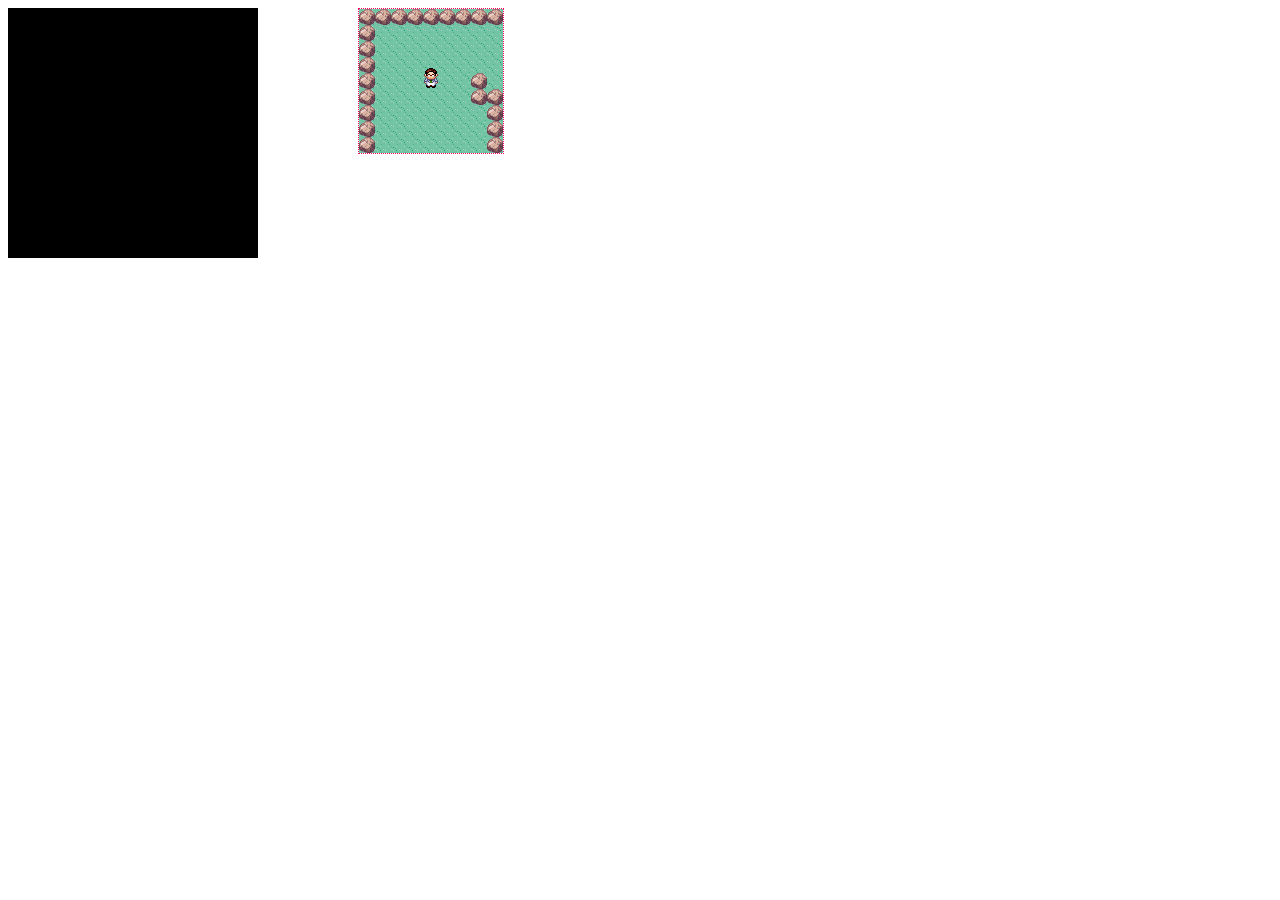
<file: labs/frago/index.html>
<!doctype html>
<html lang="en">
<head>
	<meta charset="UTF-8" />
	<title>Fusite</title>
	<link rel="stylesheet" href="css/tile.css" media="all" />
</head>
<body>

	<div id="output"></div>
	<canvas id="canvas"></canvas>

	<script src="http://code.jquery.com/jquery-1.8.2.min.js"></script>
	<script src="js/core/singleton.js"></script>
	<script src="js/core/Stage.js"></script>
	<script src="js/core/AssetsManager.js"></script>
	<script src="js/core/GameViewport.js"></script>
	<script src="js/core/GameObject.js"></script>
	<script src="js/core/GameMap.js"></script>
	<script src="js/core/GamePlayer.js"></script>
	<script src="js/core/GameStage.js"></script>
	<script src="js/core/fusite.js"></script> 
	<script src="js/game.js"></script>

</body>
</html>
</file>
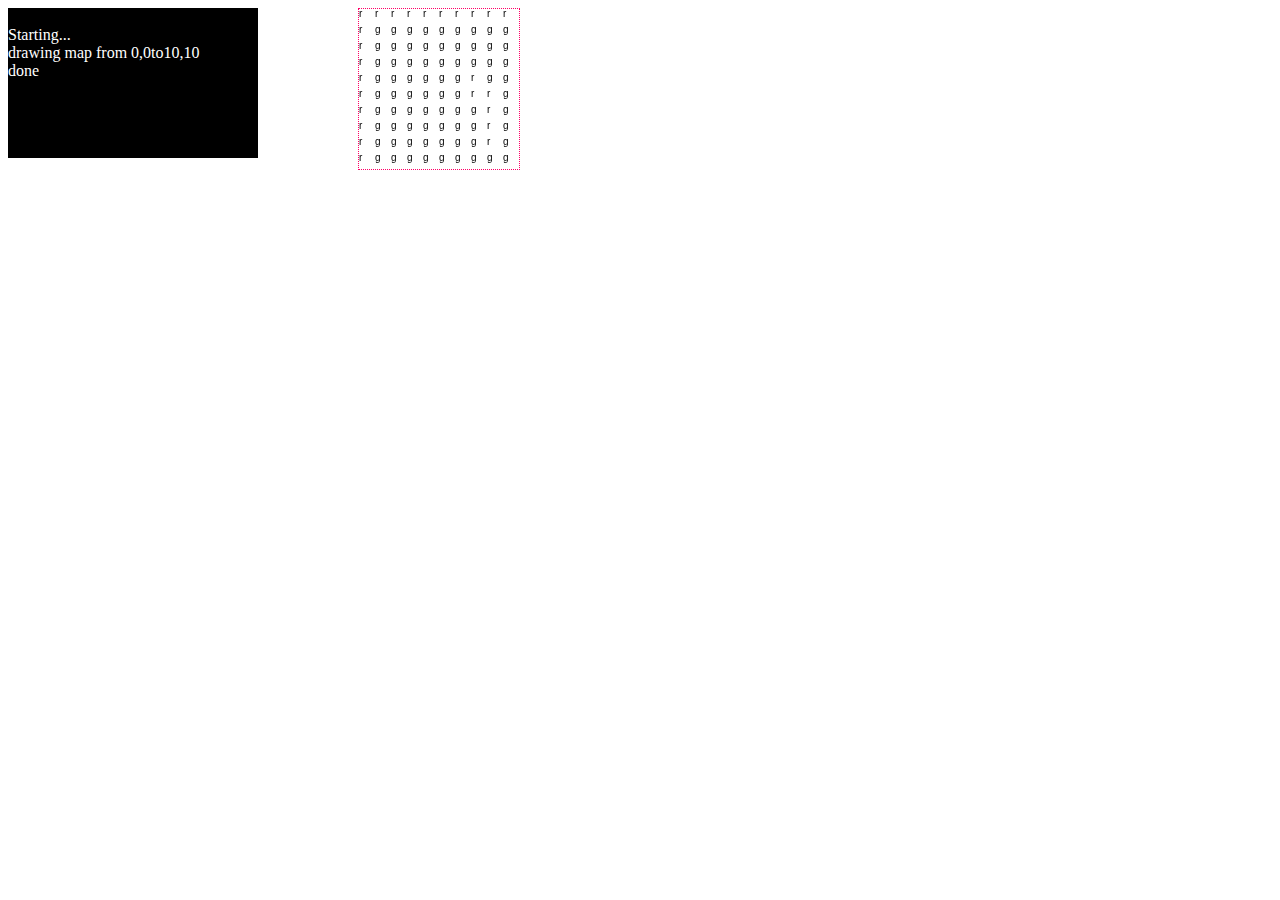
<file: labs/ozipi/index.html>
<!doctype html>

<html lang='en'>

	<head>

		<meta charset='UTF-8' />

		<title>fusite</title>

		<link rel='stylesheet' href='tile.css' media='all' />

	</head>

	<body>

		<div id='output'></div>

		<canvas id='canvas' width='160' height='160'></canvas>


		<script src='engine.js'></script>
		<script>
			var mapone =
			[
				['r', 'r', 'r', 'r', 'r', 'r', 'r', 'r', 'r', 'r', 'r', 'r'],
				['r', 'g', 'g', 'g', 'g', 'g', 'g', 'g', 'g', 'g', 'g', 'r'],
				['r', 'g', 'g', 'g', 'g', 'g', 'g', 'g', 'g', 'g', 'g', 'r'],
				['r', 'g', 'g', 'g', 'g', 'g', 'g', 'g', 'g', 'g', 'g', 'r'],
				['r', 'g', 'g', 'g', 'g', 'g', 'g', 'r', 'g', 'g', 'g', 'r'],
				['r', 'g', 'g', 'g', 'g', 'g', 'g', 'r', 'r', 'g', 'g', 'r'],
				['r', 'g', 'g', 'g', 'g', 'g', 'g', 'g', 'r', 'g', 'g', 'r'],
				['r', 'g', 'g', 'g', 'g', 'g', 'g', 'g', 'r', 'g', 'g', 'r'],
				['r', 'g', 'g', 'g', 'g', 'g', 'g', 'g', 'r', 'g', 'g', 'r'],
				['r', 'g', 'g', 'g', 'g', 'g', 'g', 'g', 'g', 'g', 'g', 'r'],
				['r', 'g', 'g', 'g', 'g', 'g', 'g', 'g', 'g', 'g', 'g', 'r'],
				['r', 'g', 'g', 'g', 'g', 'g', 'g', 'g', 'g', 'g', 'g', 'r'],
				['r', 'g', 'g', 'g', 'g', 'g', 'g', 'g', 'g', 'g', 'g', 'r'],
				['r', 'r', 'r', 'r', 'r', 'r', 'r', 'r', 'r', 'r', 'r', 'r']
			];

			window.addEventListener('load', function()
			{
				engine.start(mapone, 0, 0);   // draw the map 'mapone' at 3,2.
			}, false);

	</script>

	</body>

</html>
</file>
<file: labs/frago/css/tile.css>
html { margin:0; padding:0; }

#canvas { border:1px dotted #f06; margin-left:100px; }

#output { width:250px; height:250px; float:left; overflow-x:hidden; overflow-y:auto; background-color:#000; color:#fff; }
</file>
<file: labs/ozipi/tile.css>
canvas#canvas
{
   border: 1px dotted #f06;

   margin-left: 100px;
}

div#output
{
   width: 250px;
   height: 150px;

   float: left;

   overflow-x: hidden;
   overflow-y: auto;

   background-color: #000;
   color: #fff;
}
</file>
